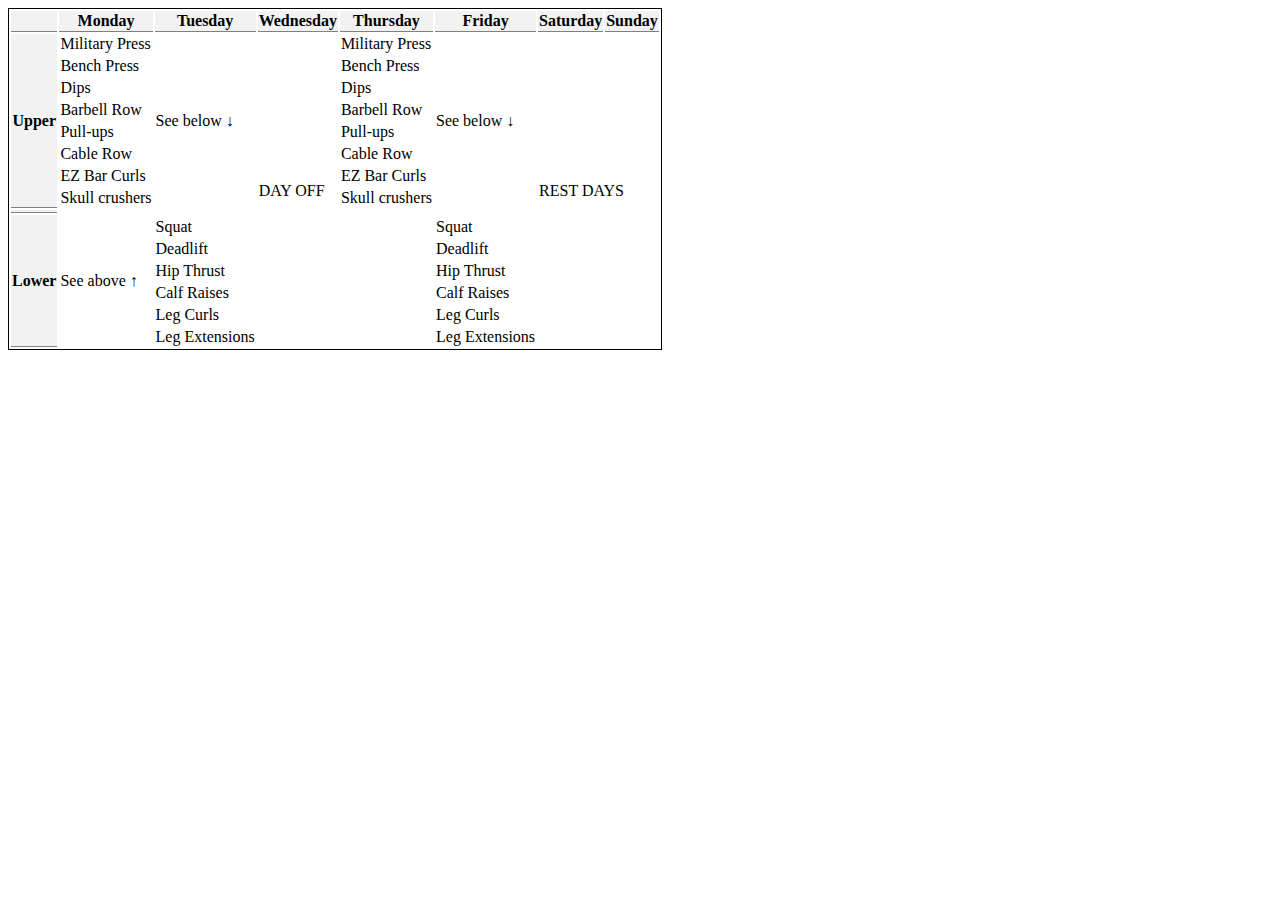
<file: HTML Complex Table/src/index.html>
<!DOCTYPE html>
<html lang="en">
<head>
    <meta charset="UTF-8">
    <meta name="viewport" content="width=device-width, initial-scale=1.0">
    <title>Document</title>
    <link href='style.css' rel='stylesheet'>
</head>



<body>
    <table>
        <tbody>
            <tr>
                <th></th>
                <th>Monday</th>
                <th>Tuesday</th>
                <th>Wednesday</th>
                <th>Thursday</th>
                <th>Friday</th>
                <th>Saturday</th>
                <th>Sunday</th>
            </tr>
            <tr>
                <th rowspan="8">Upper</th>
                <td>Military Press</td>
                <td rowspan="8">See below ↓</td>
                <td rowspan="16">DAY OFF</td>
                <td>Military Press</td>
                <td rowspan="8">See below ↓</td>
                <td colspan="2" rowspan="16">REST DAYS</td>
            </tr>
            <tr>
                <td>Bench Press</td>
                <td>Bench Press</td>

            </tr>
            <tr>
                <td>Dips</td>
                <td>Dips</td>

            </tr>
            <tr>
                <td>Barbell Row</td>
                <td>Barbell Row</td>

            </tr>
            <tr>
                <td>Pull-ups</td>
                <td>Pull-ups</td>
            </tr>
            <tr>
                <td>Cable Row</td>
                <td>Cable Row</td>
            </tr>
            <tr>
                <td>EZ Bar Curls</td>
                <td>EZ Bar Curls</td>
            </tr>
            <tr>
                <td>Skull crushers</td>
                <td>Skull crushers</td>
            </tr>
            <tr>
                <th></th>
            </tr>
            <tr>
                <th rowspan="7">Lower</th>
                <td rowspan="7">See above ↑</td>
            </tr>
            <tr>
                <td>Squat</td>
                <td></td>
                <td>Squat</td>
            </tr>
            <tr>
                <td>Deadlift</td>
                <td></td>
                <td>Deadlift</td>
            </tr>
            <tr>
                <td>Hip Thrust</td>
                <td></td>
                <td>Hip Thrust</td>
            </tr>
            <tr>
                <td>Calf Raises</td>
                <td></td>
                <td>Calf Raises</td>
            </tr>
            <tr>
                <td>Leg Curls</td>
                <td></td>
                <td>Leg Curls</td>
            </tr>
            <tr>
                <td>Leg Extensions</td>
                <td></td>
                <td>Leg Extensions</td>
            </tr>

        </tbody>
    </table>
</body>
</html>
</file>
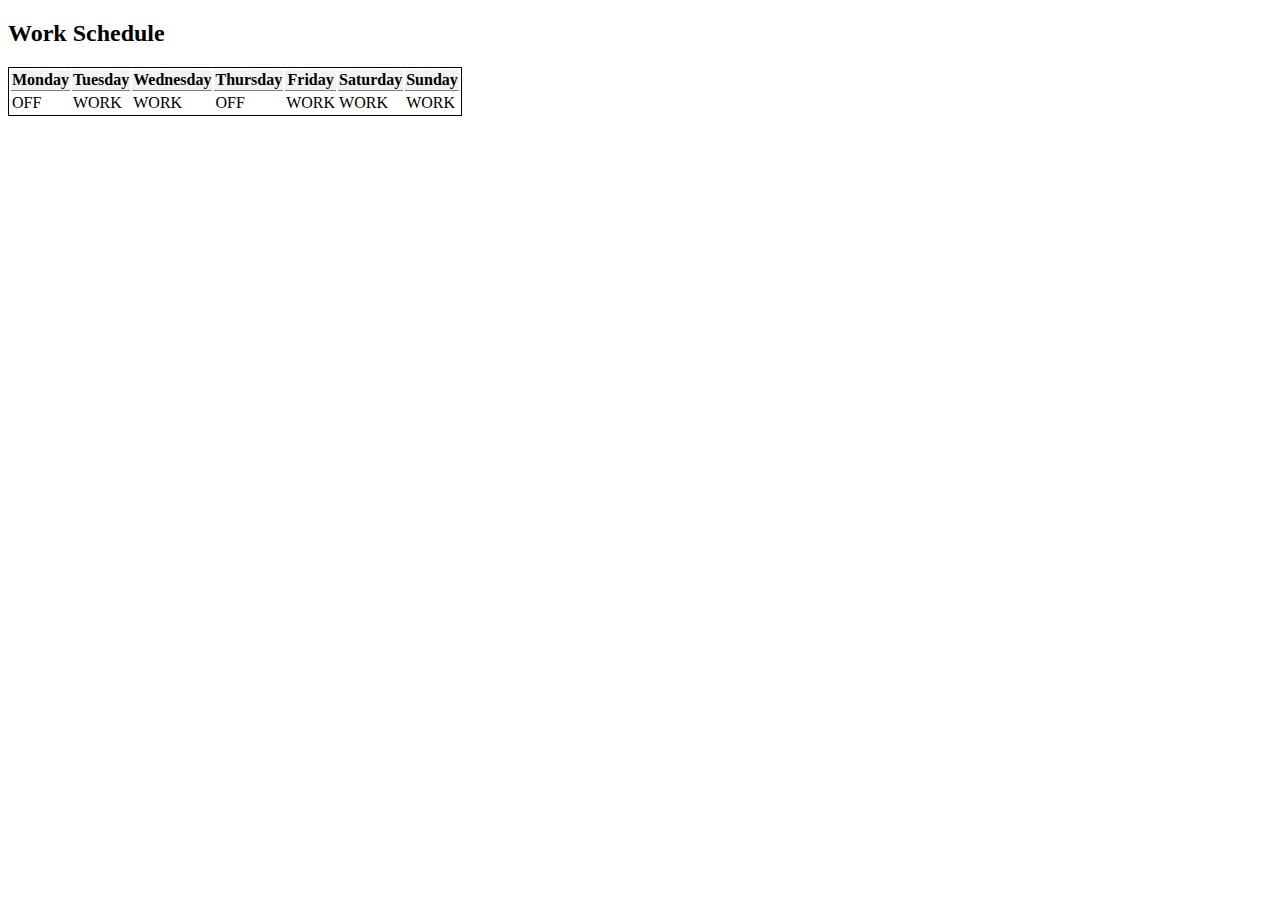
<file: HTML Simple Table/src/index.html>
<!DOCTYPE html>
<html lang="en">
<head>
    <meta charset="UTF-8">
    <meta name="viewport" content="width=device-width, initial-scale=1.0">
    <title>Document</title>
    <link href='style.css' rel='stylesheet'>
</head>
<body>
    <h2>Work Schedule</h1>
    <table>
        <tbody>
            <tr>
                <th>Monday</th>
                <th>Tuesday</th>
                <th>Wednesday</th>
                <th>Thursday</th>
                <th>Friday</th>
                <th>Saturday</th>
                <th>Sunday</th>
            </tr>
            <tr>
                <td>OFF</td>
                <td>WORK</td>
                <td>WORK</td>
                <td>OFF</td>
                <td>WORK</td>
                <td>WORK</td>
                <td>WORK</td>
            </tr>
        </tbody>
    </table>
</body>
</html>
</file>
<file: HTML Complex Table/src/style.css>
table{
    border: 1px solid black;
}

th {
    background: rgba(0,0,0,.05);
    border-bottom: 1px solid grey;
}
</file>
<file: HTML Simple Table/src/style.css>
table {
    border: 1px solid black;
}

th {
    background: rgba(0,0,0,.05);
    border-bottom: 1px solid grey;
}
</file>
